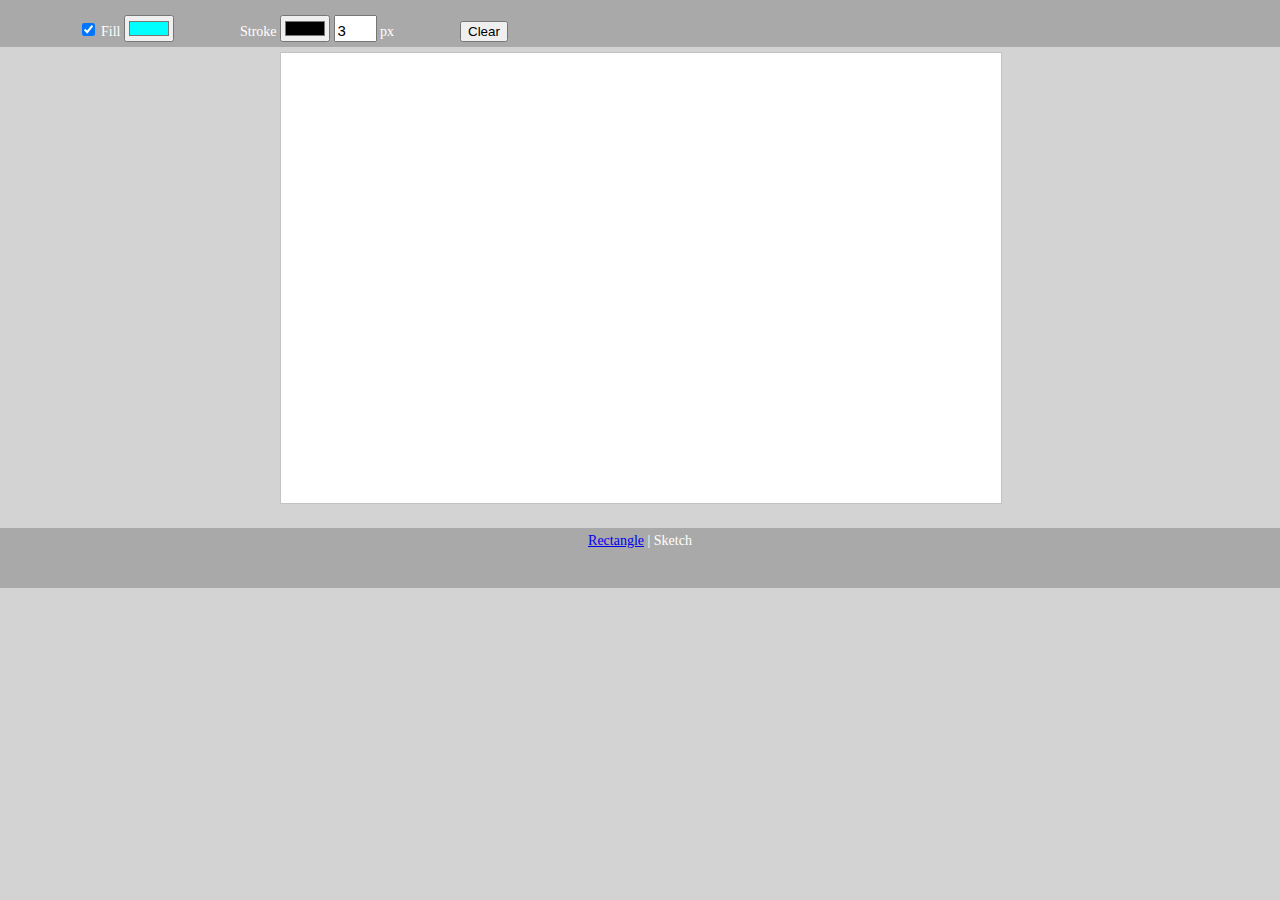
<file: index.html>
<!DOCTYPE html>
<html lang="en">
<head>
<meta charset="utf-8">
<script src="https://code.jquery.com/jquery-3.6.0.js" integrity="sha256-H+K7U5CnXl1h5ywQfKtSj8PCmoN9aaq30gDh27Xc0jk=" crossorigin="anonymous"></script>
<link rel="stylesheet" href="styles.css">
<title>Sketch</title>
</head>
<body>
<div id="set">
	<div>
		<input type="checkbox" id="fill" checked="true">
		<label for="fillColor">Fill</label>
		<input type="color" id="fillColor" value="#00FFFF">
	</div>

	<div>
		<label for="strokeColor">Stroke</label>
		<input type="color" id="strokeColor">
		<input type="number" id="strokeWidth" value="3" min="1" max="50">
		<label for="strokeWidth">px</label>
	</div>
	<div>
		<button id="clear">Clear</button></div>
</div>
<div id="main">
<canvas id="canvas"></canvas>
<svg id="svg" width="720" height="450" version="1.1" baseProfile="full" xmlns="http://www.w3.org/2000/svg"></svg>
</div>
<p id="coords">coordinates</p>
<script>
const canvas = document.getElementById('canvas');
const context = canvas.getContext('2d');
const fill = document.getElementById('fill');
canvas.width = 720;
canvas.height = 450;
context.fillStyle = $("#fillColor").val();
context.strokeStyle = $("#strokeColor").val();
context.lineWidth = $("#strokeWidth").val();

function clear(){context.clearRect(0, 0, canvas.width, canvas.height)};

$("#strokeWidth").change(function(){
	if ($("#strokeWidth").val() > 50){
		$("#strokeWidth").val(50);
		context.lineWidth = 50;
	}else if (($("#strokeWidth").val() < 1)){
		$("#strokeWidth").val(1);
		context.lineWidth = 1;
	}else{
		context.lineWidth = $("#strokeWidth").val();
	}
});

$("#fill").change(function(){context.fillStyle = fill.checked ? $("#fillColor").val() : "rgba(0,0,0,0)"});

$("#fillColor").change(function(){context.fillStyle = fill.checked ? $("#fillColor").val() : "rgba(0,0,0,0)"});

$("#strokeColor").change(function(){
	context.strokeStyle = $("#strokeColor").val();
});

canvas.onmousedown = function() {
	const x1 = event.clientX - this.offsetLeft;
    const y1 = event.clientY - this.offsetTop;
	context.beginPath();
	context.moveTo(x1, y1);
	this.onmousemove = function(e) {
        const left = event.clientX - this.offsetLeft;
        const top = event.clientY - this.offsetTop;
		$("#coords").text(`X: ${left}, Y: ${top}`);
		context.lineTo(left, top);
		context.stroke();
    };

    this.onmouseup = function() {
		context.fill()
		context.stroke();
        this.onmousemove = function(e) {
			const left = event.clientX - this.offsetLeft;
			const top = event.clientY - this.offsetTop;
			$("#coords").text(`X: ${left}, Y: ${top}`);
		};
    };
};


canvas.onmousemove = function(e) {
	const left = event.clientX - this.offsetLeft;
	const top = event.clientY - this.offsetTop;
	$("#coords").text(`X: ${left}, Y: ${top}`);
};

$("#canvas").mouseleave(function(){$("#coords").css("visibility", "hidden")});

$("#canvas").mouseenter(function(){$("#coords").css("visibility", "visible")});

$("#clear").click(clear);

</script>
<footer>
  <a href="rectangle.html" target="_blank">Rectangle</a> | Sketch
  <p><time pubdate datetime="2021-09-01"></time></p>
</footer>

</body>
</html>
</file>
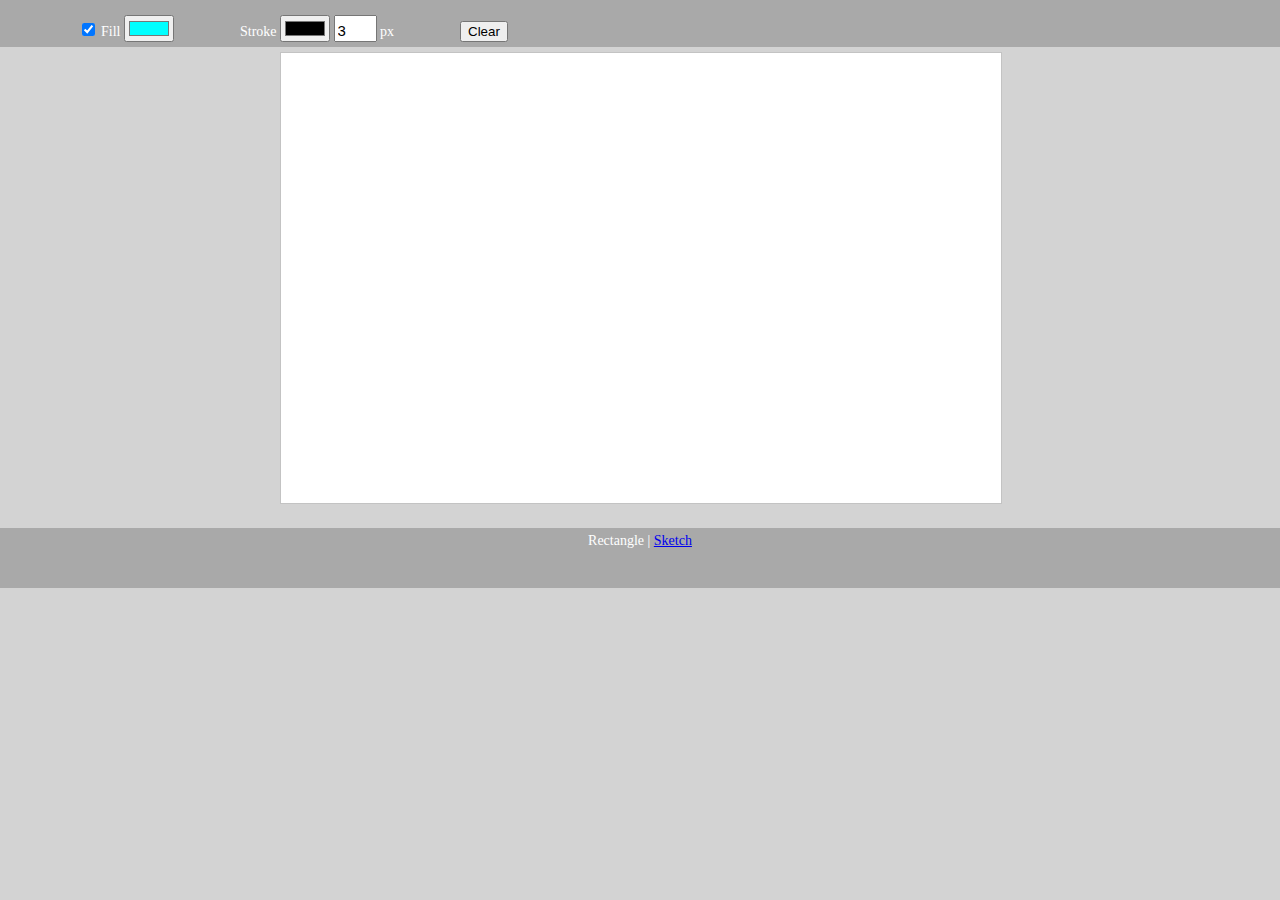
<file: rectangle.html>
<!DOCTYPE html>
<html lang="en">

<head>
	<meta charset="utf-8">
	<script src="https://code.jquery.com/jquery-3.6.0.js"
		integrity="sha256-H+K7U5CnXl1h5ywQfKtSj8PCmoN9aaq30gDh27Xc0jk=" crossorigin="anonymous"></script>
	<link rel="stylesheet" href="styles.css">
	<title>Rectangle</title>
</head>

<body>
	<div id="set">
		<div>
			<input type="checkbox" id="fill" checked="true">
			<label for="fillColor">Fill</label>
			<input type="color" id="fillColor" value="#00FFFF">
		</div>

		<div>
			<label for="strokeColor">Stroke</label>
			<input type="color" id="strokeColor">
			<input type="number" id="strokeWidth" value="3" min="1" max="50">
			<label for="strokeWidth">px</label>
		</div>
		<div>
			<button id="clear">Clear</button>
		</div>
	</div>
	<div id="main">
		<canvas id="canvas"></canvas>
		<svg id="svg" width="720" height="450" version="1.1" baseProfile="full"
			xmlns="http://www.w3.org/2000/svg"></svg>
	</div>
	<p id="coords">coordinates</p>
	<script>

		const canvas = document.getElementById('canvas');
		const svg = document.getElementById('svg');
		const context = canvas.getContext('2d');
		const fill = document.getElementById('fill');
		canvas.width = 720;
		canvas.height = 450;
		context.fillStyle = $("#fillColor").val();
		context.strokeStyle = $("#strokeColor").val();
		context.lineWidth = $("#strokeWidth").val();
		var fillColor = $("#fillColor").val();
		function clear() { context.clearRect(0, 0, canvas.width, canvas.height) };

		$("#strokeWidth").change(function () {
			if ($("#strokeWidth").val() > 50) {
				$("#strokeWidth").val(50);
				context.lineWidth = 50;
			} else if (($("#strokeWidth").val() < 1)) {
				$("#strokeWidth").val(1);
				context.lineWidth = 1;
			} else {
				context.lineWidth = $("#strokeWidth").val();
			}
		});

		$("#fill").change(function () {
			if (fill.checked) {
				context.fillStyle = $("#fillColor").val();
				fillColor = $("#fillColor").val();
			} else {
				context.fillStyle = "rgba(0,0,0,0)";
				fillColor = "rgba(0,0,0,0)";
			}
		});

		$("#fillColor").change(function () {
			if (fill.checked) {
				context.fillStyle = $("#fillColor").val();
				fillColor = $("#fillColor").val();
			} else {
				context.fillStyle = "rgba(0,0,0,0)";
				fillColor = "rgba(0,0,0,0)";
			}
		});

		$("#strokeColor").change(function () { context.strokeStyle = $("#strokeColor").val() });
		function draw(x1, y1, endpoint) {
			endpoint[0] = event.clientX - canvas.offsetLeft;
			endpoint[1] = event.clientY - canvas.offsetTop;
			$("#coords").text(`X: ${endpoint[0]}, Y: ${endpoint[1]}`);
			clear();
			context.fillRect(x1, y1, endpoint[0] - x1, endpoint[1] - y1);
			context.strokeRect(x1, y1, endpoint[0] - x1, endpoint[1] - y1);
		};

		function drop(x1, y1, p, controller) {
			controller.abort();
			let w = p[0] - x1;
			let h = p[1] - y1;
			let x0 = x1, y0 = y1;
			if (w < 0) {
				w = -w;
				x0 = x1 - w;
			}
			if (h < 0) {
				h = -h;
				y0 = y1 - h;
			}
			svg.innerHTML += `<rect x="${x0}" y="${y0}" width="${w}" height="${h}" stroke="${$("#strokeColor").val()}" fill="${fillColor}" stroke-width="${$("#strokeWidth").val()}"/>`;
			clear();

		};
		canvas.onmousedown = function () {
			const x1 = event.clientX - canvas.offsetLeft;
			const y1 = event.clientY - canvas.offsetTop;
			const controller = new AbortController();
			var endpoint = [x1, y1];
			canvas.addEventListener('mouseup', function () { drop(x1, y1, endpoint, controller) }, { signal: controller.signal });
			canvas.addEventListener('mousemove', function () { draw(x1, y1, endpoint,) }, { signal: controller.signal });
		};


		function setCoords() {
			const left = event.clientX - this.offsetLeft;
			const top = event.clientY - this.offsetTop;
			$("#coords").text(`X: ${left}, Y: ${top}`);
		};

		canvas.addEventListener('mousemove', setCoords);
		canvas.onmouseleave = function () { $("#coords").css("visibility", "hidden") };
		canvas.onmouseenter = function () { $("#coords").css("visibility", "visible") };
		$("#clear").click(function(){svg.innerHTML = ""});
	</script>
	<footer>
		Rectangle | <a href="index.html" target="_blank">Sketch</a>
		<p><time pubdate datetime="2021-09-01"></time></p>
	</footer>

</body>

</html>
</file>
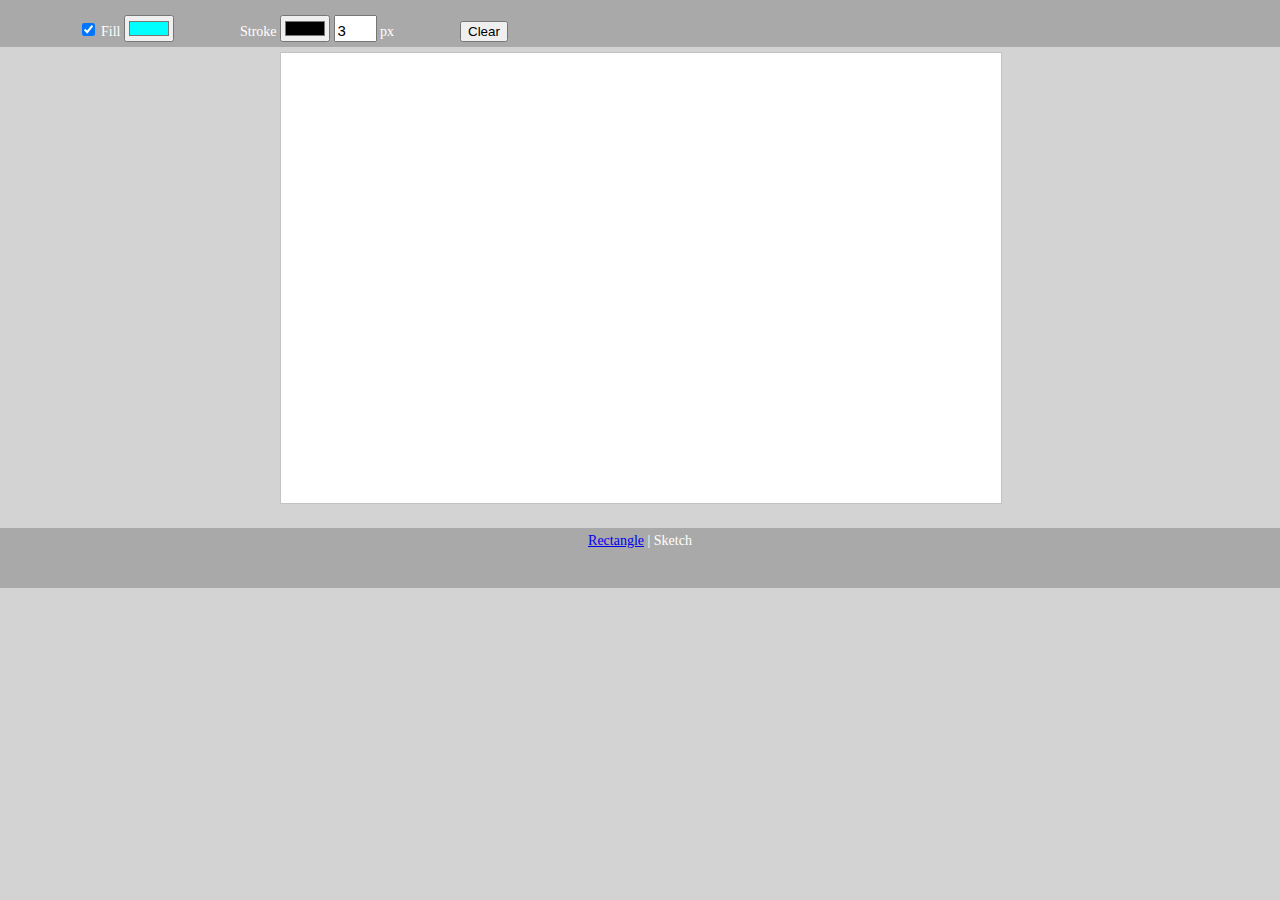
<file: sketch.html>
<!DOCTYPE html>
<html lang="en">
<head>
<meta charset="utf-8">
<script src="https://code.jquery.com/jquery-3.6.0.js" integrity="sha256-H+K7U5CnXl1h5ywQfKtSj8PCmoN9aaq30gDh27Xc0jk=" crossorigin="anonymous"></script>
<link rel="stylesheet" href="styles.css">
<title>Sketch</title>
</head>
<body>
<div id="set">
	<div>
		<input type="checkbox" id="fill" checked="true">
		<label for="fillColor">Fill</label>
		<input type="color" id="fillColor" value="#00FFFF">
	</div>

	<div>
		<label for="strokeColor">Stroke</label>
		<input type="color" id="strokeColor">
		<input type="number" id="strokeWidth" value="3" min="1" max="50">
		<label for="strokeWidth">px</label>
	</div>
	<div>
		<button id="clear">Clear</button></div>
</div>
<div id="main">
<canvas id="canvas"></canvas>
<svg id="svg" width="720" height="450" version="1.1" baseProfile="full" xmlns="http://www.w3.org/2000/svg"></svg>
</div>
<p id="coords">coordinates</p>
<script>
const canvas = document.getElementById('canvas');
const context = canvas.getContext('2d');
const fill = document.getElementById('fill');
canvas.width = 720;
canvas.height = 450;
context.fillStyle = $("#fillColor").val();
context.strokeStyle = $("#strokeColor").val();
context.lineWidth = $("#strokeWidth").val();

function clear(){context.clearRect(0, 0, canvas.width, canvas.height)};

$("#strokeWidth").change(function(){
	if ($("#strokeWidth").val() > 50){
		$("#strokeWidth").val(50);
		context.lineWidth = 50;
	}else if (($("#strokeWidth").val() < 1)){
		$("#strokeWidth").val(1);
		context.lineWidth = 1;
	}else{
		context.lineWidth = $("#strokeWidth").val();
	}
});

$("#fill").change(function(){context.fillStyle = fill.checked ? $("#fillColor").val() : "rgba(0,0,0,0)"});

$("#fillColor").change(function(){context.fillStyle = fill.checked ? $("#fillColor").val() : "rgba(0,0,0,0)"});

$("#strokeColor").change(function(){
	context.strokeStyle = $("#strokeColor").val();
});

canvas.onmousedown = function() {
	const x1 = event.clientX - this.offsetLeft;
    const y1 = event.clientY - this.offsetTop;
	context.beginPath();
	context.moveTo(x1, y1);
	this.onmousemove = function(e) {
        const left = event.clientX - this.offsetLeft;
        const top = event.clientY - this.offsetTop;
		$("#coords").text(`X: ${left}, Y: ${top}`);
		context.lineTo(left, top);
		context.stroke();
    };

    this.onmouseup = function() {
		context.fill()
		context.stroke();
        this.onmousemove = function(e) {
			const left = event.clientX - this.offsetLeft;
			const top = event.clientY - this.offsetTop;
			$("#coords").text(`X: ${left}, Y: ${top}`);
		};
    };
};


canvas.onmousemove = function(e) {
	const left = event.clientX - this.offsetLeft;
	const top = event.clientY - this.offsetTop;
	$("#coords").text(`X: ${left}, Y: ${top}`);
};

$("#canvas").mouseleave(function(){$("#coords").css("visibility", "hidden")});

$("#canvas").mouseenter(function(){$("#coords").css("visibility", "visible")});

$("#clear").click(clear);

</script>
<footer>
  <a href="rectangle.html" target="_blank">Rectangle</a> | Sketch
  <p><time pubdate datetime="2021-09-01"></time></p>
</footer>

</body>
</html>
</file>
<file: styles.css>
html, body {
	margin: 0;
	font-size: 14px;
	overflow: hidden;
}

body {
	background-color: lightgrey;
}

footer {
	color: white;
	background-color: darkgrey;
	text-align: center;
	height: 50px;
	padding: 5px;
}

#strokeWidth {
	width: 35px;
	padding-top: 5px;
	font-size: 15px;
}

#coords {
	visibility:hidden;
	margin: 5px 10%;
}

#canvas {
	border: 1px solid #c3c3c3;
	position: absolute;
}
#svg {
	border: 1px solid #c3c3c3;
	background-color: white;
}

#main {
	width: 720px;
	height: 450px;
	margin: auto;
	display: block;
}

#set {
	color: white;
	background-color: darkgrey;
	padding: 15px 15px 5px 15px;
	align-items: flex-end;
	margin-bottom: 5px;
}

#set div {
	display: inline;
	margin-left: 5%;
}

#stroke {
	align-items: flex-end;
}
</file>
